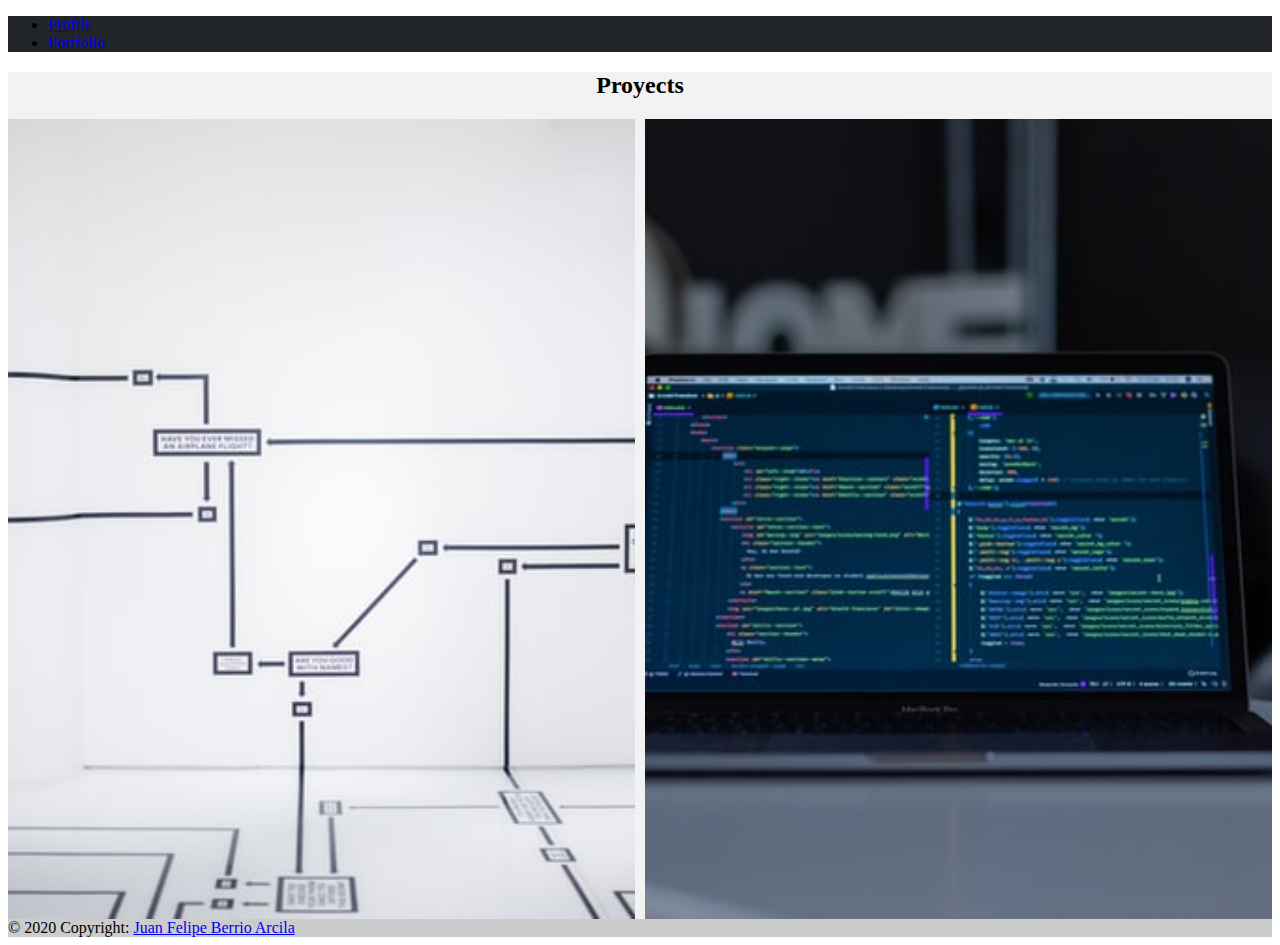
<file: Porfolio.html>
<!DOCTYPE html>
<html lang="en">
<head>
    <meta charset="UTF-8">
    <meta http-equiv="X-UA-Compatible" content="IE=edge">
    <meta name="viewport" content="width=device-width, initial-scale=1.0">
    <title>Porfolio</title>
    <link href="https://cdn.jsdelivr.net/npm/bootstrap@5.1.3/dist/css/bootstrap.min.css" 
    rel="stylesheet" integrity="sha384-1BmE4kWBq78iYhFldvKuhfTAU6auU8tT94WrHftjDbrCEXSU1oBoqyl2QvZ6jIW3" crossorigin="anonymous">
    <link rel="stylesheet" href="style.css">
</head>
<body>

    <!-----------------------------------NAV----------------------------------->
    
    <ul class="nav justify-content-center">
        <li class="nav-item">
          <a class="nav-link active" aria-current="page" href="index.html">Profile</a>
        </li>
        <li class="nav-item">
          <a class="nav-link" href="Porfolio.html">Portfolio</a>
        </li>
      </ul>

      <!-----------------------------------ABOUT----------------------------------->

    
    <section class="projects">
        <div class="container">
            <h2 class="subtitle">Proyects</h2>
            <div class="projects__grid">

                <article class="projects__item">
                    <img src="consultancy.jpg" class="projects__img">
                    <div class="projects__hover">
                        <h2 class="projects__title">Consultoria e Implementación</h2>
                        <i class="far fa-file-alt projects__icon"></i>
                    </div>
                </article>

                <article class="projects__item">
                    <img src="zohodeluge.jpg" class="projects__img">
                    <div class="projects__hover">
                        <h2 class="projects__title">Zoho Deluge</h2>
                        <i class="far fa-file-alt projects__icon"></i>
                    </div>
                </article>

            
            </div>

        </div>

    </section>

    <!-----------------------------------FOOTER----------------------------------->

    <footer class="bg-dark text-center text-white">
        <!-- Grid container -->
        <div class="container p-4 pb-0">
          <!-- Section: Social media -->
          <section class="mb-4">
            <!-- Instagram -->
            <a class="btn btn-outline-light btn-floating m-1" href="#!" role="button"
              ><i class="fab fa-instagram"></i
            ></a>
      
            <!-- Linkedin -->
            <a class="btn btn-outline-light btn-floating m-1" href="#!" role="button"
              ><i class="fab fa-linkedin-in"></i
            ></a>
      
          </section>
          <!-- Section: Social media -->
        </div>
        <!-- Grid container -->
      
        <!-- Copyright -->
        <div class="text-center p-3" style="background-color: rgba(0, 0, 0, 0.2);">
          © 2020 Copyright:
          <a class="text-white" href="https://mdbootstrap.com/">Juan Felipe Berrio  Arcila</a>
        </div>
        <!-- Copyright -->
      </footer>

    <script src="https://cdn.jsdelivr.net/npm/bootstrap@5.1.3/dist/js/bootstrap.bundle.min.js" 
    integrity="sha384-ka7Sk0Gln4gmtz2MlQnikT1wXgYsOg+OMhuP+IlRH9sENBO0LRn5q+8nbTov4+1p" crossorigin="anonymous"></script>
</body>
</html>
</file>
<file: style.css>
/*-----------------------------------NAV-----------------------------------*/

.nav {
    background-color: #212529 !important;
}


/*-----------------------------------ABOUT-----------------------------------*/

.presentation {
    padding-top: 0;
    text-align: center;
}

.presentation__picture {
    width: 200px;
    height: 200px;
    border-radius: 50%;
    margin-bottom: 10px;
    object-fit: cover;
    object-position: top;
}

.presentation__copy {
    width: 80%;
    margin:0 auto;
}

.presentation__cta {
    display: inline;
    margin-top: 30px;
    background: var(--color-primary);
    color: #fff;
    text-decoration: none;
    padding: var(--boton-padding);
    border-radius: 40px;
    margin-bottom: 30px;
}

.about {
    padding-top: 20px;
    min-height: 400px;
    display: grid;
    grid-template-columns: 1fr 1fr;
    row-gap: 80px;
    justify-items: center;
}

.about__img {
    text-align: center;
}

.about__text{
    padding:20px;
}

.about__img--left {
    text-align: left;
}

.about__picture{
    max-width: 80%;
}

.about__paragraph{
    margin-bottom: 20px;
    line-height: 1.5;
    font-weight: 300;
}

/*-----------------------------------PROJECTS-----------------------------------*/

.projects{
    background-color: #f2f2f2;
    text-align: center;
}

.projects__grid{
    display: grid;
    height: 800px;
    grid-template-areas: 
    "img1 img3";
    gap: 10px;

}

.img{
    width: 100%;
}

.projects__item{
    position: relative;
    width: 100%;
    height: 100%;
    overflow: hidden;
}

.projects__img{

    width: 100%;
    height: 100%;
    object-fit: cover;
    cursor: pointer;
}

.projects__hover{
    position: absolute;
    background: #4240418c;
    top: 0;
    left: 0;
    width: 100%;
    height: 100%;
    color: #fff;
    text-align: center;
    display: flex;
    flex-direction: column;
    justify-content: center;
    transform: translateX(100%);
    cursor: pointer;
    transition:transform .3s ease-in-out;
}

.projects__item:hover .projects__hover{
    transform: translateX(0%);

}

.projects__icon {
    margin-top: 10px;
    font-size: 30px;
}
</file>
